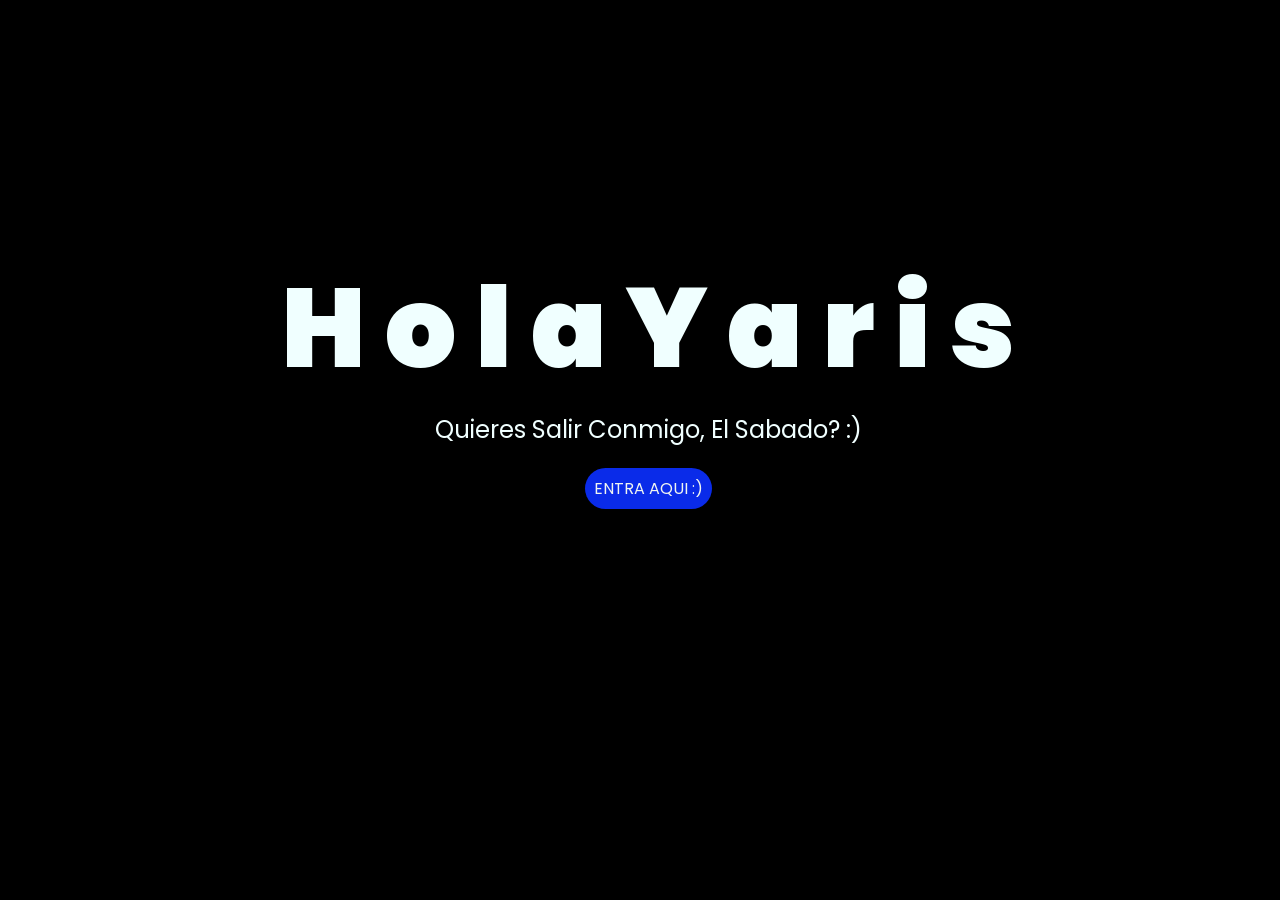
<file: index.html>
<!DOCTYPE html>
<html lang="es">

<head>
    <meta charset="UTF-8">
    <meta http-equiv="X-UA-Compatible" content="IE=edge">
    <meta name="viewport" content="width=device-width, initial-scale=1.0">
    <link rel="stylesheet" href="css/style.css">
    <link rel="icon" href="img/flowers.png" type="image/x-icon">
    <title>Flowers</title>
</head>

<body>
    <div class="greetings">
        <span>H</span>
        <span>o</span>
        <span>l</span>
        <span>a</span>
        <span>Y</span>
        <span>a</span>
        <span>r</span>
        <span>i</span>
        <span>s</span>
        
    </div>
    <div class="description">
        <span>Quieres Salir Conmigo, El Sabado?  :)</span>
    </div>
    <div class="button">
        <button class="botones">
            <a href="flower.html" style="color: #f0f5f1;">ENTRA AQUI :)</a>
        </button>
    </div>

</body>

</html>
</file>
<file: css/style.css>
@import url('https://fonts.googleapis.com/css2?family=Poppins:ital,wght@0,500;1,900&display=swap');
*{
    font-family: 'Poppins',cursive;
}
body{
    color: azure;
    width: 100%;
    height: 82vh;
    display: flex;
    flex-direction: column;
    align-items: center;
    justify-content: center;
    background-color: black;
    /* padding-top: -30; */
}

.botones{
    padding: 9px;
    border-radius: 80px;
    background-color: transparent;
    border: none;
}

.botones a{
    background-color: #0a2be9;
    padding: 9px;
    border-radius: 80px;
    -webkit-border-radius: 80px;
    -moz-border-radius: 80px;
    -ms-border-radius: 80px;
    -o-border-radius: 80px;

}

.botones a:focus{
    background-color: rgb(50, 194, 194);
}

.greetings{
    font-size: 7rem;
    font-weight: 900;
}
.greetings > span{
    animation: glow 2.5s ease-in-out infinite;
}
@keyframes glow{
    0%, 100%{
        color: #fff;
        text-shadow: 0 0 12px #39c6d6, 0 0 50px #39c6d6, 0 0 100px #39c6d6;
    }
    10%, 90%{
        color: #111;
        text-shadow: none;
    }
}
.greetings > span:nth-child(2){
    animation-delay: .2s ;
}
.greetings > span:nth-child(3){
    animation-delay: .4s ;
}
.greetings > span:nth-child(4){
    animation-delay: .6s;
}
.greetings > span:nth-child(5){
    animation-delay: .8s;
}
.greetings > span:nth-child(6){
    animation-delay: 1s;
}
.greetings > span:nth-child(7){
    animation-delay: 1.3s ;
}
.greetings > span:nth-child(8){
    animation-delay: 1.5s ;
}.greetings > span:nth-child(9){
    animation-delay: 1.7s ;
}.greetings > span:nth-child(10){
    animation-delay: 1.9s ;
}

.description{
    font-size: 1.5rem;
    margin-bottom: 20px;
}

.button a{
    text-decoration: none;
    font-size: 1rem;
    color: #111;
}

@media screen and (max-width:574px){
    .greetings{
        display: block;
        font-size: 4rem;
        font-weight: 800;
        text-align: center;
    }
    .description{
        font-size: 2rem;
    }
    
    .button a{
        font-size: 1rem;
    }
}
</file>
